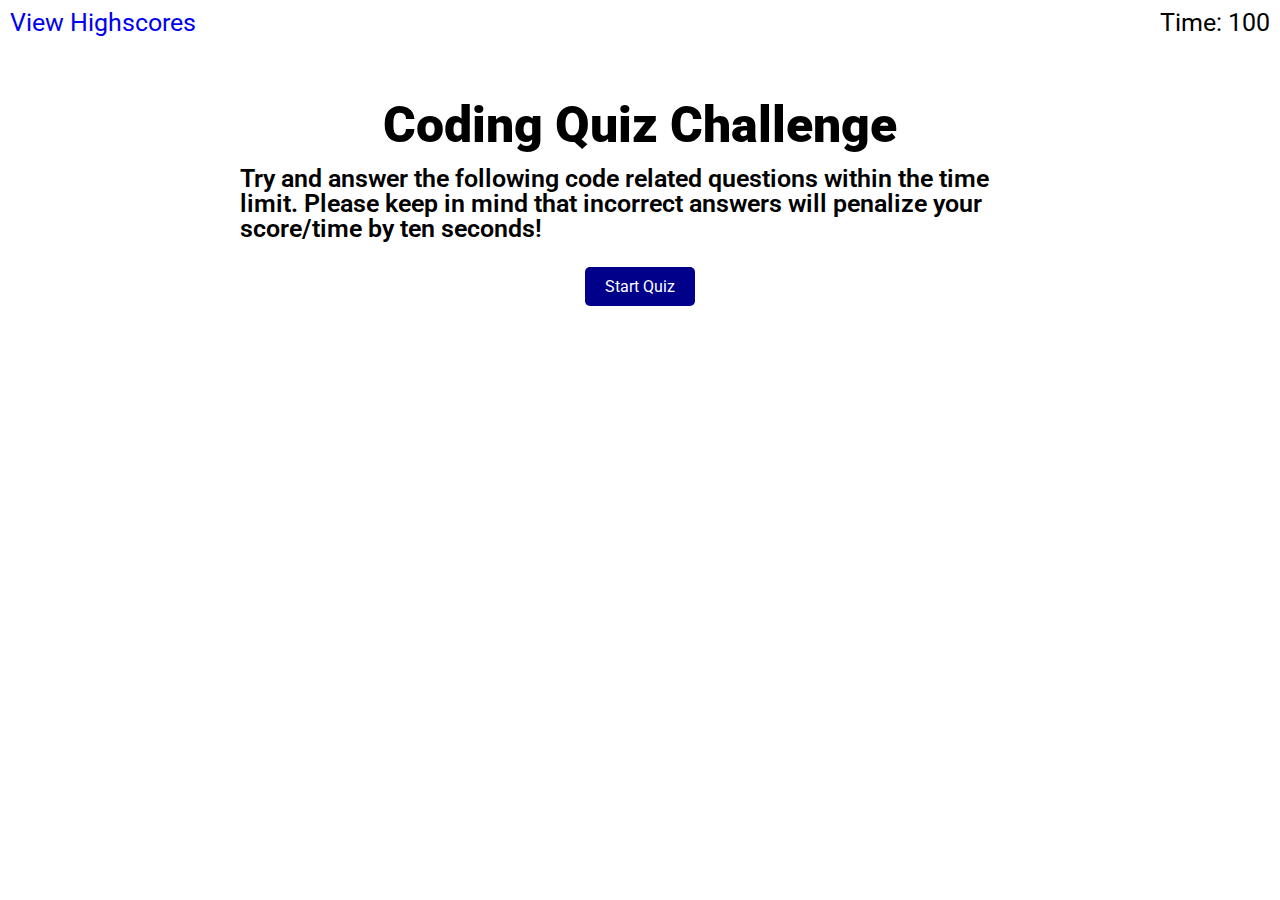
<file: index.html>
<!--header setting telling the browser the doctype, the charset, device width, and linking the font styles, css sheets, and js files. -->
<!DOCTYPE html>
<html lang="en">
<head>
    <meta charset="UTF-8">
    <meta http-equiv="X-UA-Compatible" content="IE=edge">
    <meta name="viewport" content="width=device-width, initial-scale=1.0">
    <link rel="stylesheet" href="./assets/style.css">
    <link rel="stylesheet" href="./assets/reset.css">
    <title> Coding Quiz!</title>
    <link rel="preconnect" href="https://fonts.googleapis.com"link rel="preconnect" href="https://fonts.gstatic.com" crossorigin><link href="https://fonts.googleapis.com/css2?family=Roboto:wght@300&display=swap" rel="stylesheet">
</head>
<!-- body sections for the questions page -->
<body id="questions-body">
    <!-- header sections that contains the timer and the link to high scores -->
    <header id="questions-header">
        <a class = "header-top-banner" id="highscore-box" href="./highscore.html"> View Highscores</a>
        <div class = "header-top-banner" id="timer"> Time: 100</div>
    </header>
    <!-- main section that contains the greeting, description of what to do, and the start buttons. -->
    <!-- everything in the main section will be overwritten by the javascript as questions go on -->
    <main id="questions-main">
        <h1 id="questions-and-welcome">Coding Quiz Challenge</h1>
        <p id="questions-welcome-statement">Try and answer the following code related questions within the time limit. Please keep in mind that incorrect answers will penalize your score/time by ten seconds!</p>
        <section id="questions-buttons-choice">
            <button id="start-quiz-button">Start Quiz</button>
        </section>
    </main>
</body>
<!-- script tag linking the javascript file -->
<script src = "./assets/script.js"></script>
 
</html>
</file>
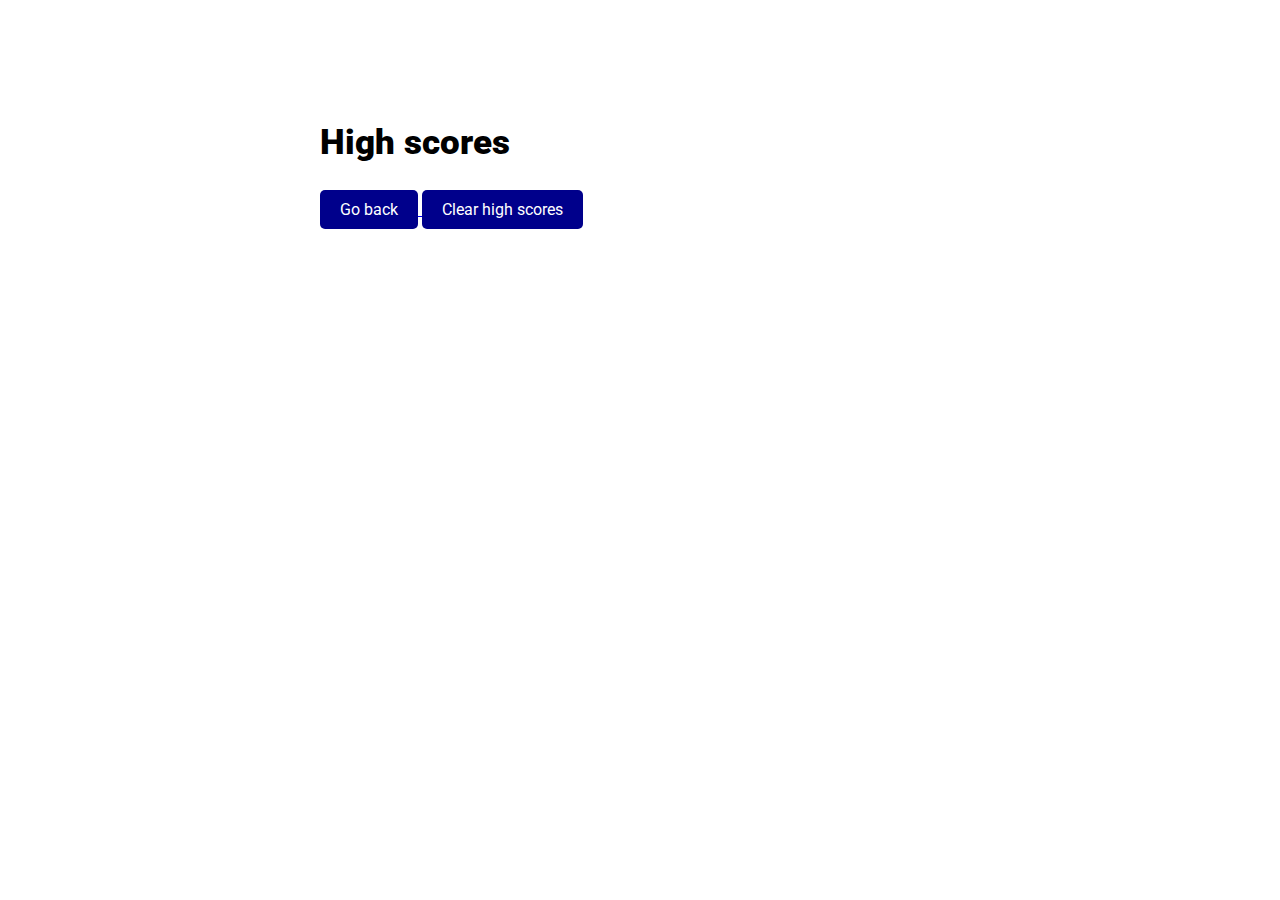
<file: highscore.html>
<!--header setting telling the browser the doctype, the charset, device width, and linking the font styles, css sheets, and js files. -->
<!DOCTYPE html>
<html lang="en">
<head>
    <meta charset="UTF-8">
    <meta http-equiv="X-UA-Compatible" content="IE=edge">
    <meta name="viewport" content="width=device-width, initial-scale=1.0">
    <link rel="stylesheet" href="./assets/style.css">
    <link rel="stylesheet" href="./assets/reset.css">
    <title> Coding Quiz Highscores</title>
    <link rel="preconnect" href="https://fonts.googleapis.com"link rel="preconnect" href="https://fonts.gstatic.com" crossorigin><link href="https://fonts.googleapis.com/css2?family=Roboto:wght@300&display=swap" rel="stylesheet">
</head>

<!-- body section for highscores -->
<body id="highscores-body">
    <!-- main section containing the header, and the ordered list for the js to install lists based off of the high score results  -->
    <main id="highscores-main">
        <h1 id="highscores-welcome">High scores</h1>
        <ol id = "highscore-results">
            
        </ol>
        <!-- section containing the go back button which will take user back to the home page, and the clear high scores button that will erase the scores from local storage and the page -->
        <section id="questions-buttons-choice">
            <a href="./index.html">
            <button id="go-back-button">Go back</button>
            </a>
            <button id="clear-high-scores-button">Clear high scores</button>
        </section>
    </main>
</body>

<!-- script tag linking to the javascript file -->
<script src = "./assets/highscore.js"></script>
 
</html>
</file>
<file: assets/style.css>
/* targets the entire page and makes all fonts roboto with a backup of sans-serif */
*{
    font-family: 'Roboto', sans-serif;
}
/* targetting the questions header, setting display flex, spacing the content to opposite sides of the box, along with properties for height, width, font size, etc. */
#questions-header {
    display: flex;
    justify-content: space-between;
    height: 50px;
    width: 100%;
    font-size: 25px;
    padding: 10px;
}
/* making the highscore text not look like a hyperlink */
#highscore-box{
    text-decoration: none;
}
/* targetting the questions and highscores body and making them flex, wrap, and justifying the content */
#questions-body, #highscores-body{
    display: flex;
    flex-wrap: wrap;
    justify-content: center;
}
/* targetting the main section of questions making the display flex, centering the items, making them into columns and setting the width and height */
#questions-main {
    display: flex;
    align-items: center;
    flex-direction: column;
    width: 75%;
    height: fit-content;
}
/* targetting the questions and highscores welcome, setting flex properties, width, margin, and font size */
#questions-and-welcome, #highscores-welcome {
    display: flex;
    justify-content: center;
    width: 100%;
    margin-top: 50px;
    font-size: 50px;
    font-weight: 900;
}
/* targetting questions welcome statement, setting flex properties, adding padding and font-size */
#questions-welcome-statement{
    display: flex;
    justify-content: center;
    padding: 1rem 5rem 1rem 5rem;
    font-size: 25px;
    font-weight: 600;
}
/* setting the properties of all buttons in the document. making the text white and chaning the padding, margin, etc.  */
button {
    background-color: darkblue;
    color: white;
    border-radius: 5px;
    padding: 10px 20px 10px 20px;
    border-style: none;
    font-size: 20px;
    margin-top: 10px;
}
/* this only shows up in the javascript written html, styles the question for each round */
#question{
    display: flex;
    justify-content: center;
    padding: 1rem 5rem 1rem 5rem;
    font-size: 25px;
    font-weight: 600;
}
/* this only shows up in the javascript written html, styles the "wrong" answer response. */
#answer-response{
    display: flex;
    justify-content: flex-start;
    border-top: solid;
    border-color: lightgray;
    width: 39%;
    margin-top: 20px;
    padding-top: 5px;
    font-size: 20px;
    color: lightslategray;
    font-style: italic;
}
/* this section is to style the Highscores seperate page */
#highscores-main {
    display: flex;
    align-items: flex-start;
    flex-direction: column;
    width: 50%;
    height: fit-content;
    margin-top: 75px;
}
/* overriding some features for the highscores welcome */
#highscores-welcome{
    justify-content: flex-start;
    margin-bottom: 15px;
    font-size: 35px;
}
/* overriding some features for the highscores welcome */
#highscore-results{
    width: 100%;
    margin-bottom: 5px;
}
/* targetting the highscore results lists, setting the backround color, margin, width, etc */
#highscore-results li{
    background-color: thistle;
    margin-top: 5px;
    width: 100%;
    border-radius: 2px;
    font-size: 20px;
    padding: 5px;
    font-weight: bold;
}
/* targetting the results section, setting flex properties and height */
#results-section{
    display: flex;
    flex-direction: column;
    height: 100%;
    margin-top: 45px;
}
/* targetting the results welcome section, setting the font size, margin, etc.  */
#results-welcome{
    font-size: 35px;
    margin-bottom: 20px;
    font-weight: 900;
}
/* targetting the results final score, setting font stylings */
#results-final-score{
    font-size: 25px;
    font-weight: 600;
    margin-bottom: 20px;
}
/* targetting results form label and making the styling bold */
#results-form label {
    font-weight: bold;
    font-size: 25px;
}
/* targetting the results form input and setting border radius, font size, margin */
#results-form input {
    border-radius: 3px;
    font-size: 25px;
    margin-left: 5px;
}
/* styiling the input button of the submission form for the initials */
#input-button{
    background-color: darkblue;
    color: white;
    border-radius: 5px;
    padding: 6px 20px 6px 20px;
    border-style: none;
    font-size: 15px;
    margin-left: 5px;
}
</file>
